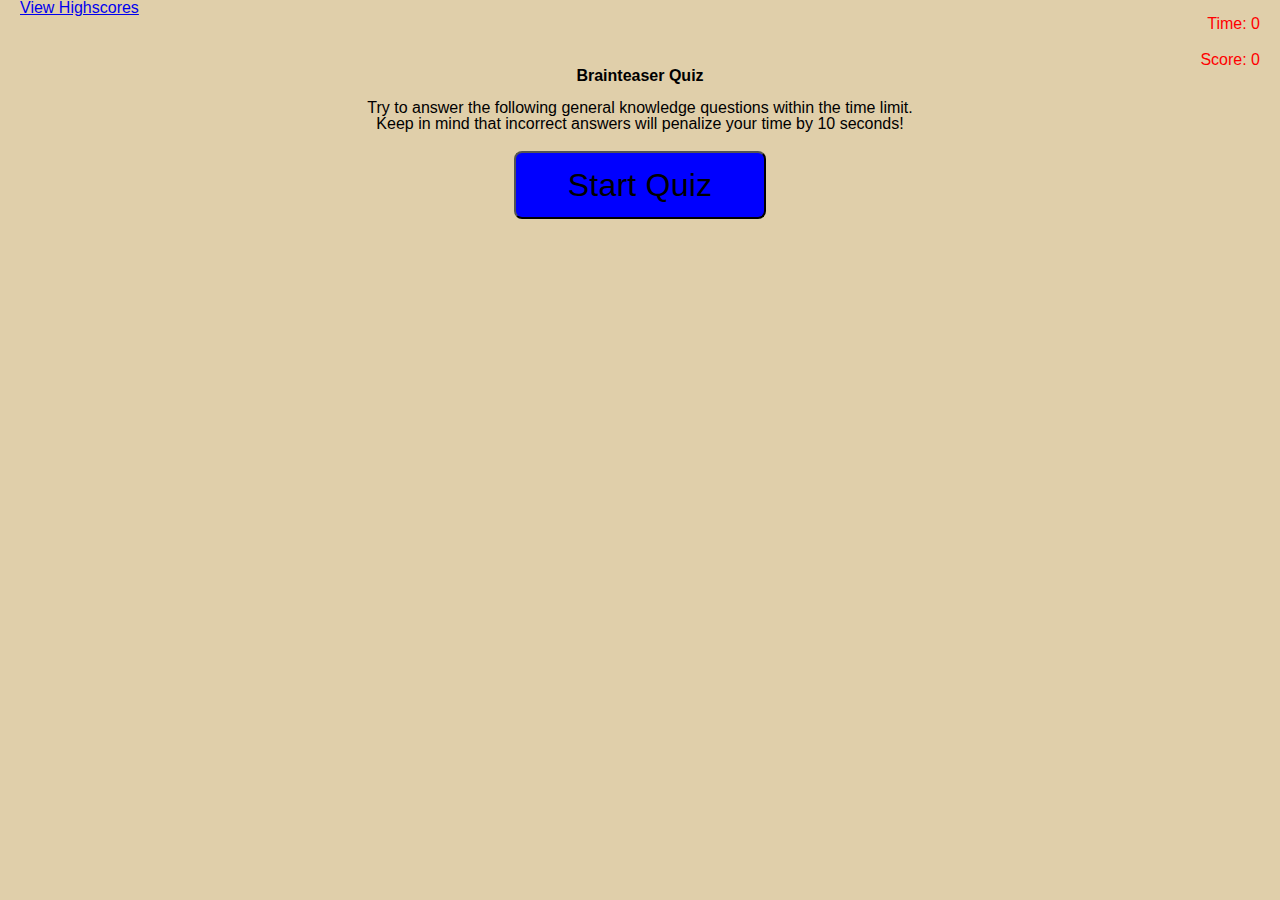
<file: index.html>
<!DOCTYPE html>
<html lang="en">
<head> <!--Head Data and links CSS pages -->
    <meta charset="UTF-8">
    <meta http-equiv="X-UA-Compatible" content="IE=edge">
    <meta name="viewport" content="width=device-width, initial-scale=1.0">
    <title>Brainteaser Quiz</title>
    <link rel="stylesheet" href="./assets/css/reset.css" />
    <link rel="stylesheet" href="./assets/css/style.css" />
</head>

<body>
    
    <a class="button" id="highscores" href="highscores.html">View Highscores</a> <!--Button to switch to highscores page // id to link to css-->

    <p id="time-remaining">Time: 0</p> <!--Time remaining buttons set to 0.  Will change when timer starts in JS-->

    <section class="quiz-text"> <!--Section made to reference back in CSS-->
      <div id="score-container"> Score: 0 </div> <!--Div made to reference back in CSS-->

        <div id="quiz-container"> <!--Div made to reference back in JS-->

            <div id="question-container"></div> <!--Div made to reference back in JS-->
        
            <div id="answer-buttons"></div> <!--Div made to reference back in JS-->
            <div id="correct-incorrect"></div> <!--made to reference back in JS-->
        </div>
            
        <div id="initialInstructions"> <!--Div made to reference back in JS-->

            <h1> Brainteaser Quiz</h1>

            <p><br>Try to answer the following general knowledge questions within the time limit. <br> Keep in mind that incorrect answers will penalize your time by 10 seconds!</p>

            <button class ="button" id="startButton">Start Quiz</button> <!--Button Starts Quiz and timer-->

        </div>
    </section>
<!-- Form Made to Submit Name // Reference back in CSS & JS -->
    <form id="nameForm" style="display: none;" >
        <label for="nameInput">Enter your name:</label>
        <input type="text" id="nameSubmission"> <!--id="nameInput" name="name">-->
        <a href="highscores.html" id="submitButton" >Submit</a>
      </form>      

<script src="./assets/js/script.js"></script> <!--Links JS-->
</body>
</html>
</file>
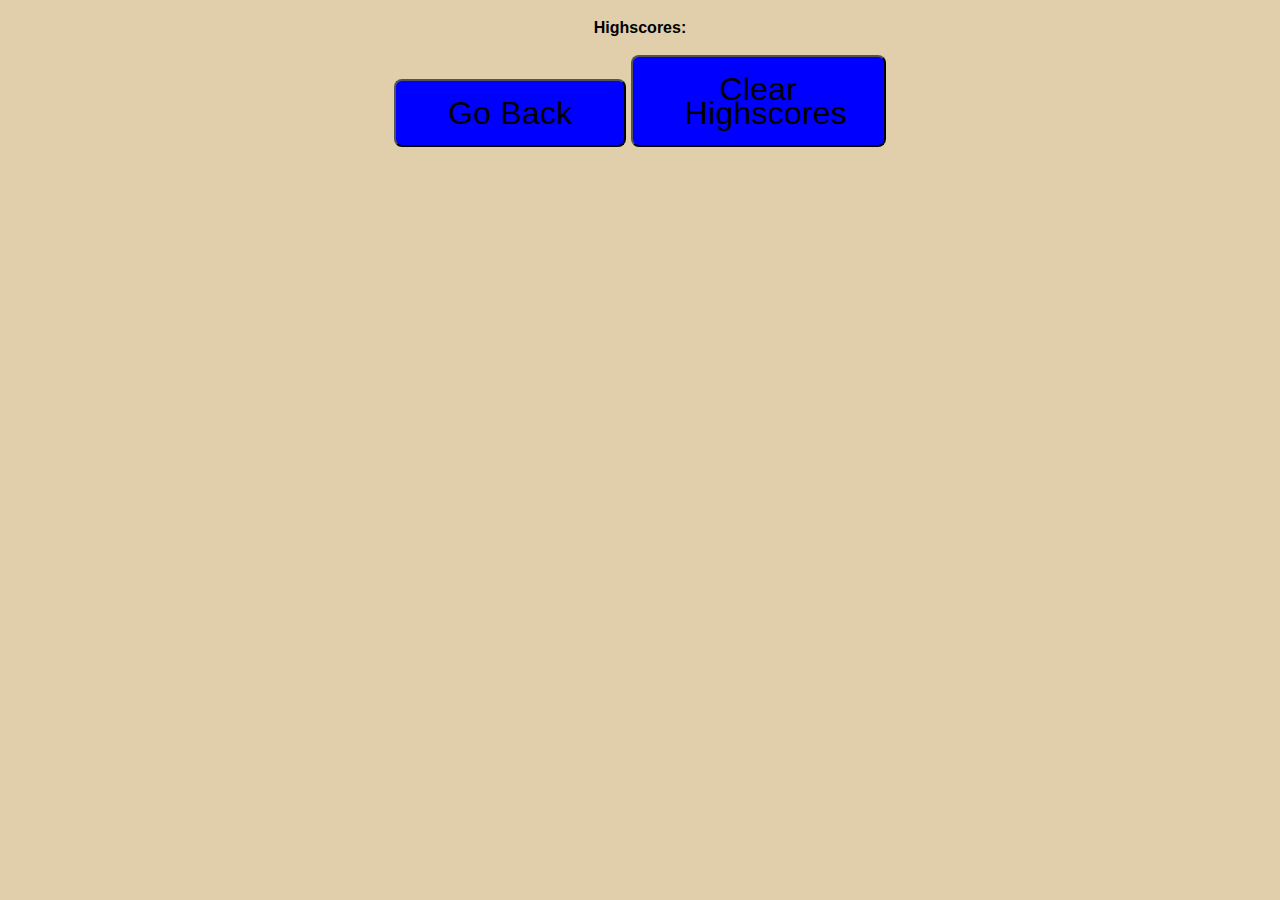
<file: highscores.html>
<!DOCTYPE html>
<html lang="en">
<head> <!--Head Data and links CSS pages -->
    <meta charset="UTF-8">
    <meta http-equiv="X-UA-Compatible" content="IE=edge">
    <meta name="viewport" content="width=device-width, initial-scale=1.0">
    <title>Quiz Highscores</title>
    <link rel="stylesheet" href="./assets/css/reset.css" />
    <link rel="stylesheet" href="./assets/css/style.css" />
</head>

<body>
    <section class="quiz-text"> <!--Section made to reference back in CSS-->

        <div id="highscoreTable"> <h1>Highscores:</h1>
            <div class="lastScoreJS"></div>
        </div> <!--Div made to append high-score array from JS-->

        <a class="button" href="index.html"><button>Go Back</button></a> <!--Goes back to main quiz start page-->

        <button class="button" id="clearHighScores">Clear Highscores</button> <!--Clears highscores in JS-->

    </section>
   
<script src="./assets/js/highscores.js"></script>
 <!--Links JS-->
</body>
</html>
</file>
<file: assets/css/style.css>
/* Sets body background color */
body { 
    background: rgba(201, 171, 107, 0.575) ;
}
/* Sets padding for highscores id */
#highscores {
    padding-left: 20px;
}
/* Sets style for time-remaining id */
#time-remaining {
    color: red;
    text-align: right;
    padding-right: 20px;
}
#score-container {
    color: red;
    text-align: right;
}
/* Sets styles for quiz-text class        */
.quiz-text {
   text-align:center ;
   padding: 20px;    
}
/* Button properties */
button {
    background: blue; 
    border-radius: 8px;
    color: #000000;
    cursor: pointer;
    font-size: 2em;
    letter-spacing: 0.21px;
    line-height: 24px;
    max-width: 255px;
    padding: 20px 52px;
    text-align: center;
    /* Below here sets location of button */
    margin-top: 0.6em;
}
#nameForm {
    text-align: center;
}
/* Submit Button Style */
a#submitButton {
    display: inline-block;
    padding: 0.5em 1em;
    margin: 0.5em;
    background-color: blue;
    color: black;
    border-radius: 4px;
    border: none;
    text-align: center;
    text-decoration: none;
    font-size: 16px;
    cursor: pointer;
}
</file>
